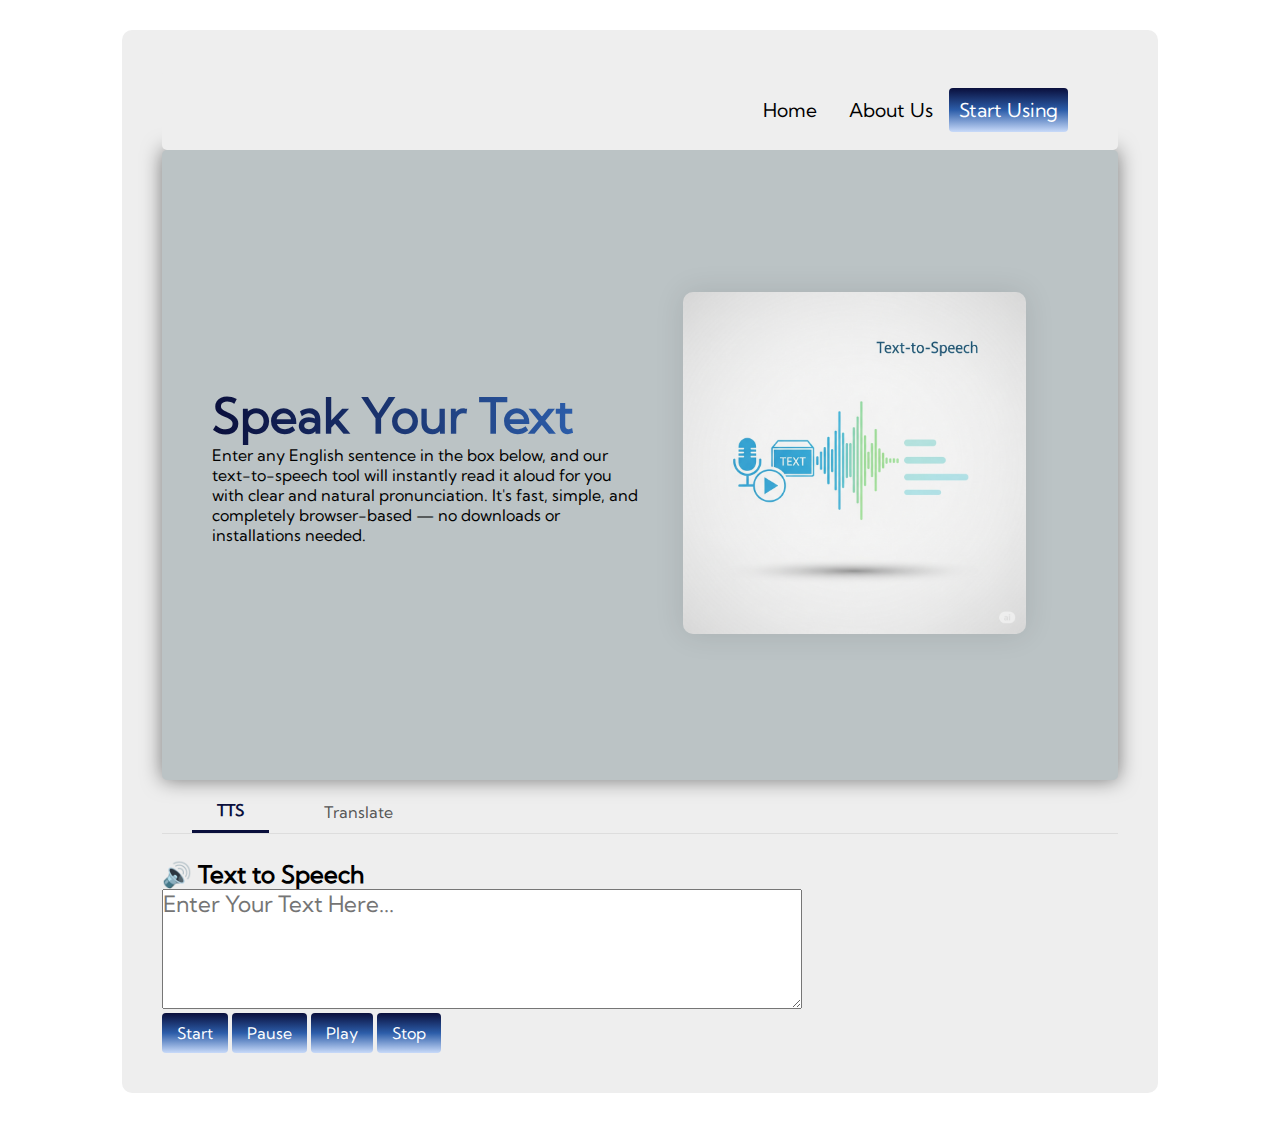
<file: voice.html>
<!DOCTYPE html>
<html lang="en">
<head>
    <meta charset="UTF-8">
    <meta name="viewport" content="width=device-width, initial-scale=1.0">
    <title>Speak Your Text</title>
    <link rel="stylesheet" href="./style.css">

</head>
<body>
    <div class="page">
            <nav class="navbar">
        <div class="navbar__container">
            <a href="#" id="navbar__logo"></a>
            <div class="navbar__toggle" id="mobile-menu">
                <span class="bar"></span>
                <span class="bar"></span>
                <span class="bar"></span>
            </div>
            <ul class="navbar__menu">
                <li .navbar__item> <a href="./index.html" class="navbar__links">Home</a></li>
                <li .navbar__item> <a href="./about.html" class="navbar__links">About Us</a></li>
                <li .navbar__btn> <a href="./voice.html" class="button">Start Using</a></li>
            </ul>
        </div>
    </nav>
    <div class="main">
        <div class="main__container">
            <div class="main__contant">
                <h2>Speak Your Text</h2>
                <p>
Enter any English sentence in the box below, and our text-to-speech tool will instantly read it aloud for you with clear and natural pronunciation. It's fast, simple, and completely browser-based — no downloads or installations needed.
</p>

                
            </div>
            <div class="main__img--container"><img id="main__img" src="./images/Gemini_Generated_Image_d9mhwbd9mhwbd9mh.png         " alt="pic"></div>
        </div>
    </div>

    <div class="tabs">
    <button class="tab active" data-tab="tts">TTS</button>
    <button class="tab" data-tab="translate">Translate</button>
</div>


<div class="tab-content active" id="tts">
   <div class="voice__container">
     <h2>🔊 Text to Speech</h2>
    <textarea id="text" rows="4" placeholder="Enter Your Text Here..."></textarea>
    <br>
    <button id="playBtn">Start </button>
    <button id="pauseBtn">Pause</button>
    <button id="resumeBtn">Play</button>
    <button id="stopBtn">Stop</button>
   </div>
</div>

<div class="tab-content" id="translate">
    <div class="voice__container">
    <h2>🔄️ Translate</h2>
    <textarea id="translateInput" placeholder="Enter text to translate..."></textarea>
    <br>
    <button id="translateBtn">Translate</button>
    <div id="translateOutputContainer" style="display: none;">
        <textarea id="translateOutput" readonly></textarea>
    </div>
    </div>
</div>

    <script src="./app.js"></script>
</body>

</html>
</file>
<file: style.css>
* {
    box-sizing: border-box;
    margin: 0;
    padding: 0;
    font-family: "Kumbh_Sans";
}

@font-face {
    font-family:"Kumbh_Sans" ;
    src: url(./font/Kumbh_Sans/KumbhSans-VariableFont_YOPQ\,wght.ttf) format(truetype);
    font-weight: normal;
}

.page {
    background:  #eeeeee;
    width: 81vw;
    height: 100%;
    margin: 30px auto;
    border: none;
    border-radius: 10px;
    box-shadow:  0 0 20px rgba(0, 0, 0, 0.008);
    padding: 40px;

}

.navbar {
    display: flex;
    justify-content: center;
    align-items: center;
    position: sticky;
    z-index: 999;
    background: #eeeeee;
    font-size: 1.2rem;
    height: 80px;
    top: 0;
    border-radius: 5px;
}

.navbar__container {
    display: flex;
    justify-content: space-between;
    height: 80px;
    z-index: 1;
    width: 100%;
    max-width: 1300px;
    margin: 0 auto;
    padding: 0 50px;
}

.navbar__menu {
    display: flex;
    align-items: center;
    list-style: none;
    text-align: center;
}
.navbar__item {
    height: 80px;
}

.navbar__links {
    color: #000000;
    display: flex;
    justify-content: center;
    align-items: center;
    text-decoration: none;
    padding: 0 1rem;
    height: 100%;
}

.button {
    color: #fff;
    display: flex;
    justify-content: center;
    align-items: center;
    text-decoration: none;
    padding: 10px 10px;
    height: 100%;
    border-radius: 4px;
    border: none;
    outline: none;
    background: linear-gradient(to bottom, #0A0F3C 0%, #2C5DA9 50%, #C8DAF9 100%);
}

.button:hover {
    background: #0A0F3C;
    transition:all 0.3s ease;
}

.navbar__links:hover {
    color: #0A0F3C;
    transition: 0.3s ease;
}

@media screen and (max-width: 960px) {
     .navbar__container {
        display: flex;
        justify-content: space-between;
        height: 80px;
        z-index: 1;
        width: 100%;
        max-width: 1300px;
        padding: 0;
     }
    
     .navbar__menu {
        display: grid;
        grid-template-columns: auto;
        margin: 0;
        width: 100%;
        position: absolute;
        top: -1000px;
        opacity: 0;
        transition: all 0.5s ease;
        height: 50vh;
        z-index: -1;
        background: #eeeeee;
     }

     .navbar__menu.active {
        background: #eeeeee;
        top: 100%;
        opacity: 1;
        transition: all 0..5s ease;
        z-index: 99;
        height: 50vh;
        font-size: 1.6rem;
     }

     #navbar__logo {
        padding-left: 25px;
     }

     .navbar__toggle .bar {
        width: 25px;
        height: 3px;
        margin: 5px auto;
        transition: all 0.3s ease-in-out;
        background: #0A0F3C;
     }

     .navbar__links {
        text-align: center;
        padding: 2rem;
        width: 100%;
        display: flex;
     }

     .navbar__item {
        width: 100%;
     }
        .navbar__links {
            text-align: center;
            padding: 2rem;
            width: 100%;
            display: flex;
            color: #000000;
            font-size: 17px;
        }

        #mobile-menu {
            position: absolute;
            top: 20%;
            right: 5%;
            transform: translate(5% , 20%);
        }

        .navbar__btn {
            padding-bottom: 2rem;
        }

        .button {
            display: flex;
            justify-content: center;
            align-items: center;
            width: 100%;
            height: 80px;
            margin: 0;
        }

        .navbar__toggle .bar {
            display: block;
            cursor: pointer;
        }

        #mobile-menu.is-active .bar:nth-child(2) {
            opacity: 0;
        }

        #mobile-menu.is-active .bar:nth-child(1) {
            transform: translateY(8px) rotate(45deg);
        }

        #mobile-menu.is-active .bar:nth-child(3) {
            transform: translateY(-8px) rotate(-45deg);
        }
}

.main {
    background-color: #bbc3c5;
    border-radius: 5px;
    box-shadow:0 0 20px rgba(0, 0, 0, 0.50);
}

.main__container {
    display: grid;
    grid-template-columns: 1fr 1fr;
    align-items: center;
    justify-self: center;
    margin: 0 auto;
    height: 70vh;
    width: 100%;
    max-width: 1300px;
    padding: 0 50px;
}

.main__contant h2 {
    font-size: 3rem;
    background-color: #000000;
    background-image: linear-gradient(to right,#0A0F3C 0%, #2C5DA9 85%, #C8DAF9 100%);
    background-size: 100%;
    -webkit-background-clip: text;
    -moz-background-clip: text;
    -webkit-text-fill-color: transparent;
    -moz-text-fill-color: transparent;
}

.main__btn {
    font-size: 1rem;
    background-image: linear-gradient(to bottom, #0A0F3C 0%, #2C5DA9 50%, #C8DAF9 100%);
    padding: 14px 32px;
    border: none;
    color: #fff;
    border-radius: 4px;
    margin-top: 2rem;
    cursor: pointer;
    position: relative;
    outline: none;
}

.main__btn:hover {
    transition: all 0.35s step-end;
    background:linear-gradient(to top, #0A0F3C 80%);
}

.main__img--container {
    text-align: center;
}

#main__img {
    height: 80%;
    width: 80%;
    box-shadow: 0 0 30px rgba(0, 0, 0, 0.1);
    border-radius: 10px;
}

@media screen and (max-width: 768px) {
    .main__container {
        display: grid;
        grid-template-columns: auto;
        align-items: center;
        justify-self: center;
        width: 100%;
        margin: 0 auto;
        height: 60vh;
        padding-top: 30px;
    }

    .main__contant {
        text-align: center;
        margin-bottom: 4rem;
    }

    .main__contant h2 {
        font-size: 3rem;
    }
}
@media screen and (max-width: 376px) {
    .main__container {
        display: grid;
        grid-template-columns: auto;
        align-items: center;
        justify-self: center;
        width: 100%;
        margin: 0 auto;
        height: 60vh;
        padding-top: 30px;
    }

    .main__contant {
        text-align: center;
        margin-bottom: 30px;
        font-size: 12px;
    }

    .main__contant h2 {
        font-size: 1.5rem;
    }

    .button {
        padding: 20px 9px;
        margin: 2.5rem 0;
    }

    #main__img {
        height: 100%;
        width: 75%;
    }
}
@media screen and (max-width: 769px) {
    .main__container {
        display: grid;
        grid-template-columns: auto;
        align-items: center;
        justify-self: center;
        width: 100%;
        margin: 0 auto;
        height: 60vh;
        padding-top: 30px;
    }

    .main__contant {
        text-align: center;
        margin-bottom: 30px;
        font-size: 12px;
    }

    .main__contant h2 {
        font-size: 1.5rem;
    }

    .button {
        padding: 15px 9px;
        margin: 1rem 0;
        height: 30px;
    }

    #main__img {
        height: 100%;
        width: 45%;
    }
}


@media screen and (max-width: 480px) {

    .main__contant h2 {
        font-size: 1rem;
    }

    .button {
        padding: 20px 9px;
        margin: 2.5rem 0;
        height: 15px;
    }

    .main__img--container {
        margin-bottom: 27.5rem;
    }

    #main__img {
        width: 100%;
    }
}
@media screen and (max-width: 321px) {

    .main__contant p {
        margin-bottom: 10px;
        font-size: 9px;
    }

    .main__contant h2 {
        font-size: 1rem;
    }

    .button {
        padding: 20px 9px;
        margin: 2.5rem 0;
        height: 15px;
        font-size: 10px;
    }

    .main__img--container {
        margin-bottom: 27.5rem;
    }

    #main__img {
        width: 100px;
    }

    .tabs {
       justify-self: center;
    }

    .voice__container h2 {
        font-size: 16px;
    }
}

.services {
    background: #eeeeee;
    display: flex;
    flex-direction: column;
}

.services h2 {
    background-size: 100%;
    font-size: 2rem;
    background-image: linear-gradient(to right,#0A0F3C 0%, #2C5DA9 50%, #C8DAF9 100%);
    -webkit-background-clip: text;
    -moz-background-clip: text;
    -webkit-text-fill-color: transparent;
    -moz-text-decoration-color: transparent;
    padding-right: 55rem;
    padding-top: 20px;
}

.services__container {
    display: flex;
    justify-content: center;
    flex-wrap: wrap;
    gap: 10rem;
}
.services__card {
    margin: 1rem;
    height: 200px;
    width: 200px;
    border-radius: 4px;
    color: #000000;
    background-size: cover;
    position: relative;
}

.services__card button {
    color: #000000;
    padding: 10px 20px;
    border: none;
    outline: none;
    border-radius: 4px;
    position: absolute;
    top: 190px;
    left: 10px;
    font-size: 14px;
    cursor: pointer;
    margin: 10px;
}

.services__card a {
    text-decoration: none;
    color: #000000;
}

.services__card img {
    width: inherit;
    height: inherit;
}

@media screen and (max-width:960px) {


    .services h2 {
        font-size: 2rem;
        align-items: center;
    }
}

@media screen and (max-width:480px) {


    .services h2 {
        font-size: 1.2rem;
        align-items: center;
        padding: inherit;
        padding-top: 20px;
    }

    .services__card {
        width: 200px;
    }
}


.voice-box {
    padding: 19px 78px;
}

.voice__container h2 {
    padding-top: 10px;
    direction: ltr;
}

#text {
    width: 40rem;
    height: 120px;
    font-size: 1.4rem;
    direction: ltr;
    max-width: 1400px;
}

#translateInput {
     width: 40rem;
    height: 120px;
    font-size: 1.4rem;
    direction: ltr;
    max-width: 1400px;
}

#translateOutput {
    width: 40rem;
    height: 90px;
    font-size: 1.4rem;
    direction: rtl;
    max-width: 1400px;
    margin-top: 5px;
}

.voice__container button {
    padding: 10px 15px;
    font-size: 1rem;
    background-image: linear-gradient(to bottom, #0A0F3C 0%, #2C5DA9 50%, #C8DAF9 100%);
    border: none;
    border-radius: 4px;
    color: #fff;
}

.voice__container button:hover {
    background: #0A0F3C;
    transition:all 0.3s ease;
}

@media screen and (max-width: 960px) {
    .voice-box {
    padding: 19px 75px;
}

.voice__container h2 {
    padding-top: 10px;
    direction: ltr;
}

#text {
    width: 53vw;
    height: 120px;
    font-size: 1rem;
    direction: ltr;
}

#translateInput {
    width: 53vw;
    height: 120px;
    font-size: 1rem;
    direction: ltr;
}

#translateOutput {
    width: 53vw;
    height: 80px;
    font-size: 1rem;
    direction: rtl;
    margin-top: 5px;
}

.voice__container button {
    padding: 10px 20px;
    font-size: medium;
    background-image: linear-gradient(to bottom, #0A0F3C 0%, #2C5DA9 50%, #C8DAF9 100%);
    border: none;
    border-radius: 4px;
}

.voice__container button:hover {
    background: #0A0F3C;
    transition:all 0.3s ease;
}
}

@media screen and (max-width:480px) {
    
    .voice-box {
        padding: 10px 10px;
    }

#text {
        width: 15rem;
        font-size: 1rem;
}

#translateInput {
    width: 15rem;
    font-size: 1rem;
}

#translateOutput {
    width: 15rem;
    font-size: 1rem;
    direction: rtl;
    margin-top: 5px;
}

.voice__container button {
        padding: 6px 10px;
        font-size: medium;
        font-size: 10px;
}

#audio {
        padding-right: inherit;
}
}
@media screen and (max-width:321px) {
    
    .voice-box {
        padding: 10px 10px;
    }

#text {
        width: 12rem;
        font-size: 1rem;
}

#translateInput {
    width: 12rem;
    font-size: 1rem;
}

#translateOutput {
    width: 12rem;
    font-size: 1rem;
    direction: rtl;
    margin-top: 5px;
}

.voice__container button {
        padding: 6px 10px;
        font-size: medium;
        font-size: 10px;
}

#audio {
        padding-right: inherit;
}
}


.custom-player {
    background-color:#bbc3c5;
    border-radius: 5px;
    box-shadow:0 0 20px rgba(0, 0, 0, 0.50);
}

.hidden {
  display: none;
}
.progress-container {
    display: grid;
    grid-template-columns: 1fr 1fr;
    align-items: center;
    justify-self: center;
    margin: 0 auto;
    height: 10vh;
    width: 100%;
    max-width: 1300px;
    padding: 0 50px;
   overflow: hidden;
   margin-bottom: 10px;
}
#progress-bar {
  width: 0%;
  height: 100%;
  background: #4caf50;
  transition: width 0.2s ease;
}

#download-btn {
    color: #000000;
    display: flex;
    justify-content: center;
    align-items: center;
    text-decoration: none;
    padding: 10px 10px;
    height: 100%;
    border-radius: 4px;
    border: none;
    outline: none;
    background: linear-gradient(to top, #add8e6 0%, #cc5500 100%);
}

#download-btn:hover {
    background: #cc5500;
    transition:all 0.3s ease;
}

.progress-container {
  width: 80%;
  height: 10px;
  background: #ddd;
  margin: 20px auto;
  border-radius: 10px;
  overflow: hidden;
}

#progress-bar {
  height: 100%;
  width: 0;
  background: linear-gradient(to right, #4caf50, #81c784);
  transition: width 0.1s linear;
}


.tabs {
    display: flex;
    border-bottom: 1px solid #ddd;
    margin-bottom: 15px;
}

.tab {
    flex: 0;
    padding: 10px 25px;
    cursor: pointer;
    background: none;
    font-size: 16px;
    color: #555;
    transition: color 0.3s , border-bottom 0.3s;
    border: none;
    margin-left: 30px;
    margin-top: 10px;
}

.tab.active {
    color: #0A0F3C;
    border-bottom: 3px solid #0A0F3C;
    font-weight: bold;
}

.tab-content {
    display: none;
}

.tab-content.active {
    display: block;
}
</file>
